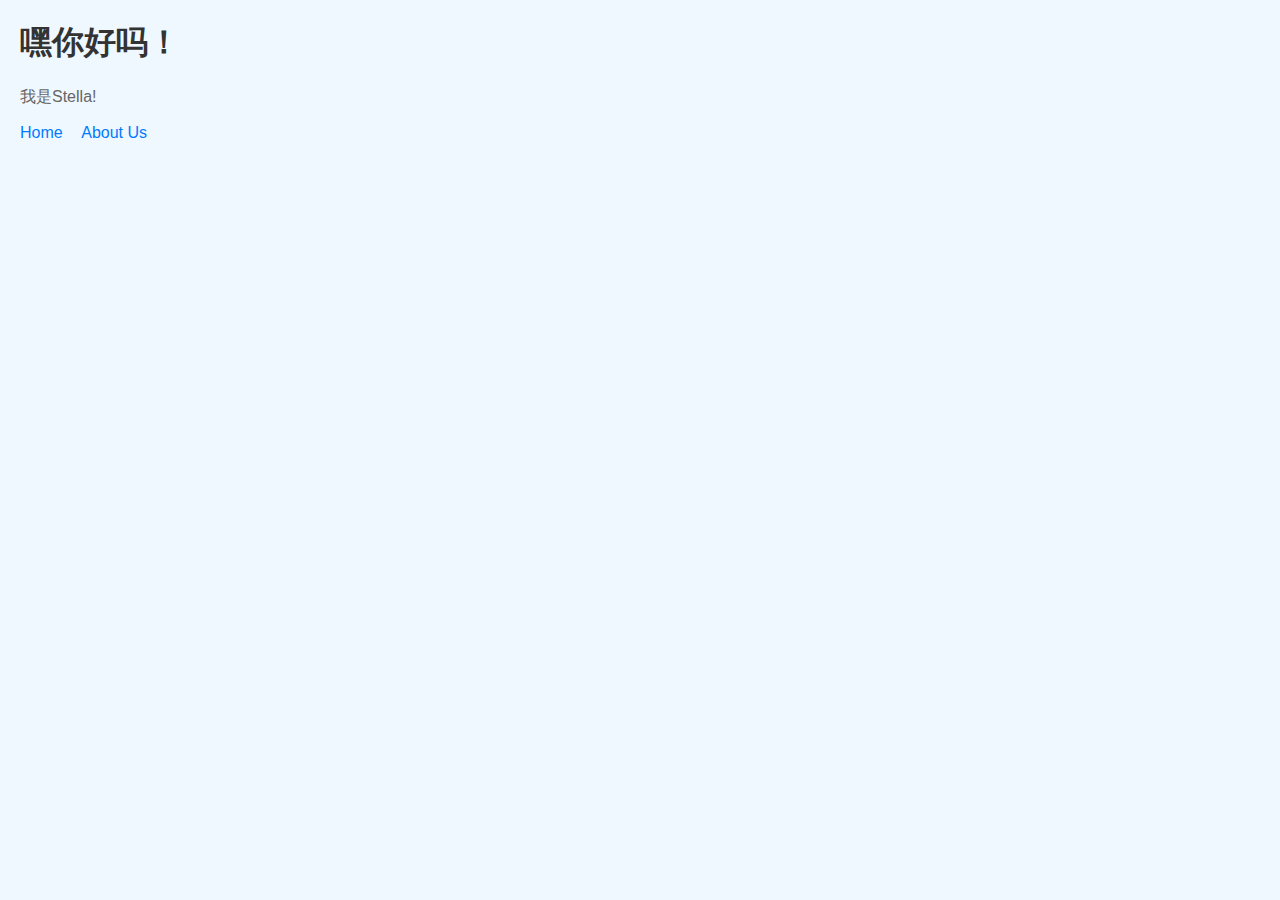
<file: index.html>
<!DOCTYPE html>
<html lang="en">
<head>
    <meta charset="UTF-8">
    <meta name="viewport" content="width=device-width, initial-scale=1.0">
    <title>My First GitHub Page</title>
    <link rel="stylesheet" href="styles.css">
</head>
<body>
    <h1>嘿你好吗！</h1>
    <p>我是Stella!</p>
<nav>
    <a href="/W/">Home</a>
    <a href="/W/about.html">About Us</a>
</nav>
</body>
</html>
</file>
<file: styles.css>
body {
    font-family: Arial, sans-serif;
    background-color: #f0f8ff;
    margin: 20px;
}

nav {
    margin-bottom: 20px;
}

nav a {
    margin-right: 15px;
    text-decoration: none;
    color: #007bff;
}

nav a:hover {
    color: #0056b3;
}

h1 {
    color: #333;
}

p {
    color: #666;
}
</file>
